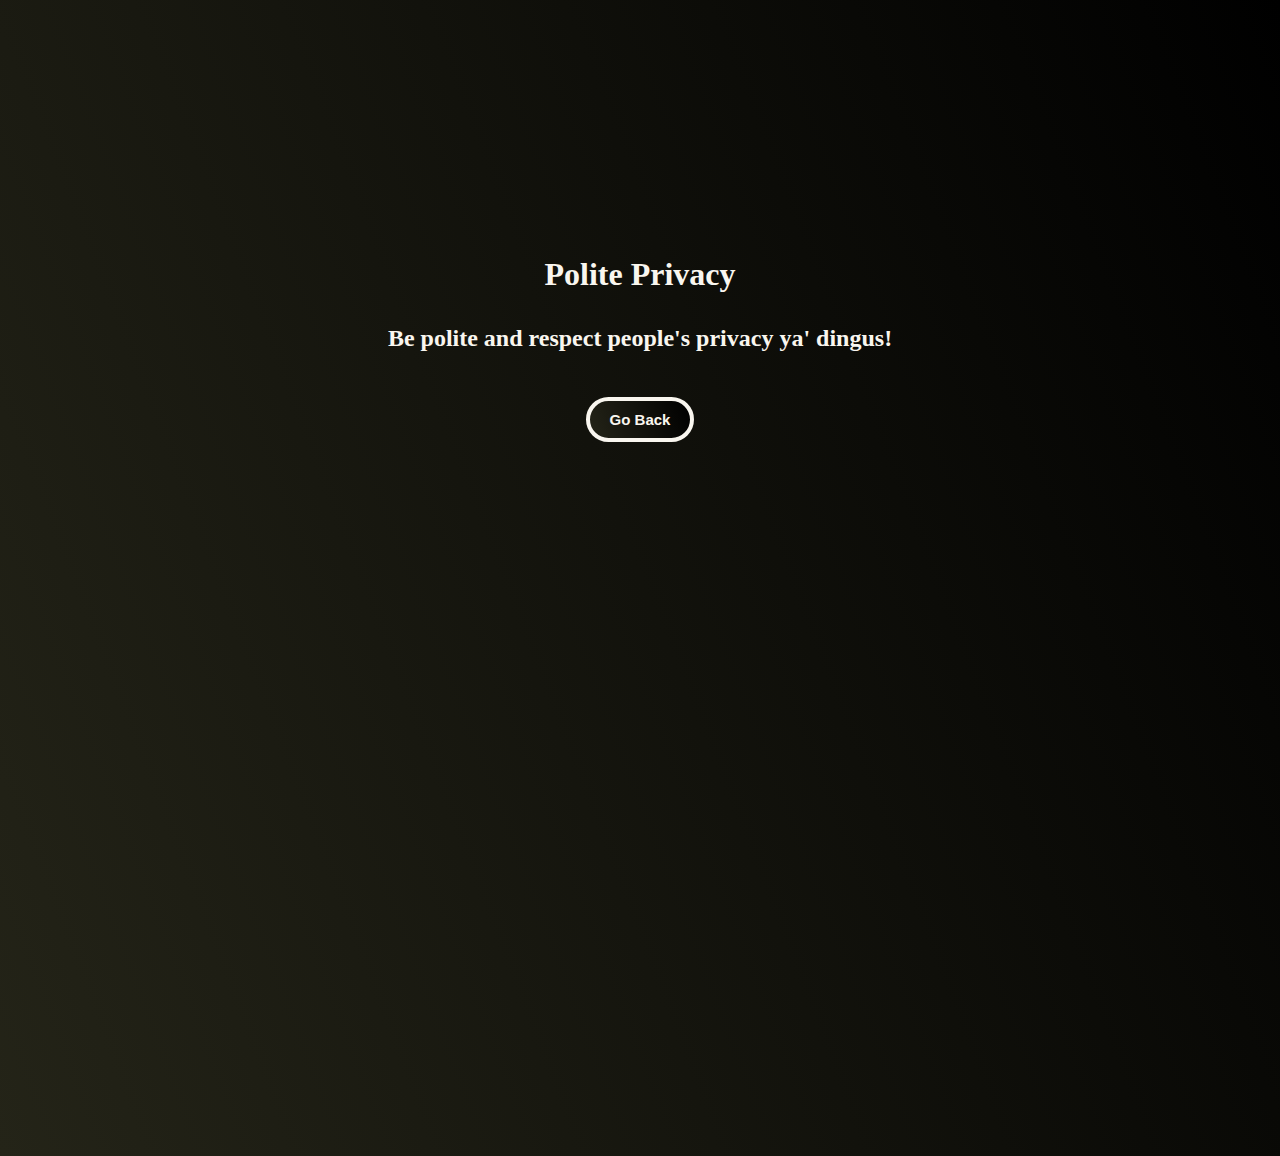
<file: Gatewatch-main/privacy.html>
<!DOCTYPE html>
<html lang="en">
  <head>
    <meta charset="UTF-8" />
    <meta name="viewport" content="width=device-width, initial-scale=1.0" />
    <title>Polite Privacy</title>
    <link rel="shortcut icon" href="./Assets/pp.png" type="image/x-icon" />
    <link rel="stylesheet" href="privacy.css" />
  </head>
  <body>
    <h1>Polite Privacy</h1>
    <h2>Be polite and respect people's privacy ya' dingus!</h2>
    <!-- No idea yet how this works, but google said that <form> is an action attribute that tells the browser where to go. While the button type submits the <form> aka navigates over to the html. I think, could have gotten that wrong. Other buttons I found used .js so... -->
    <form action="index.html">
      <button type="submit">Go Back</button>
    </form>
  </body>
</html>
</file>
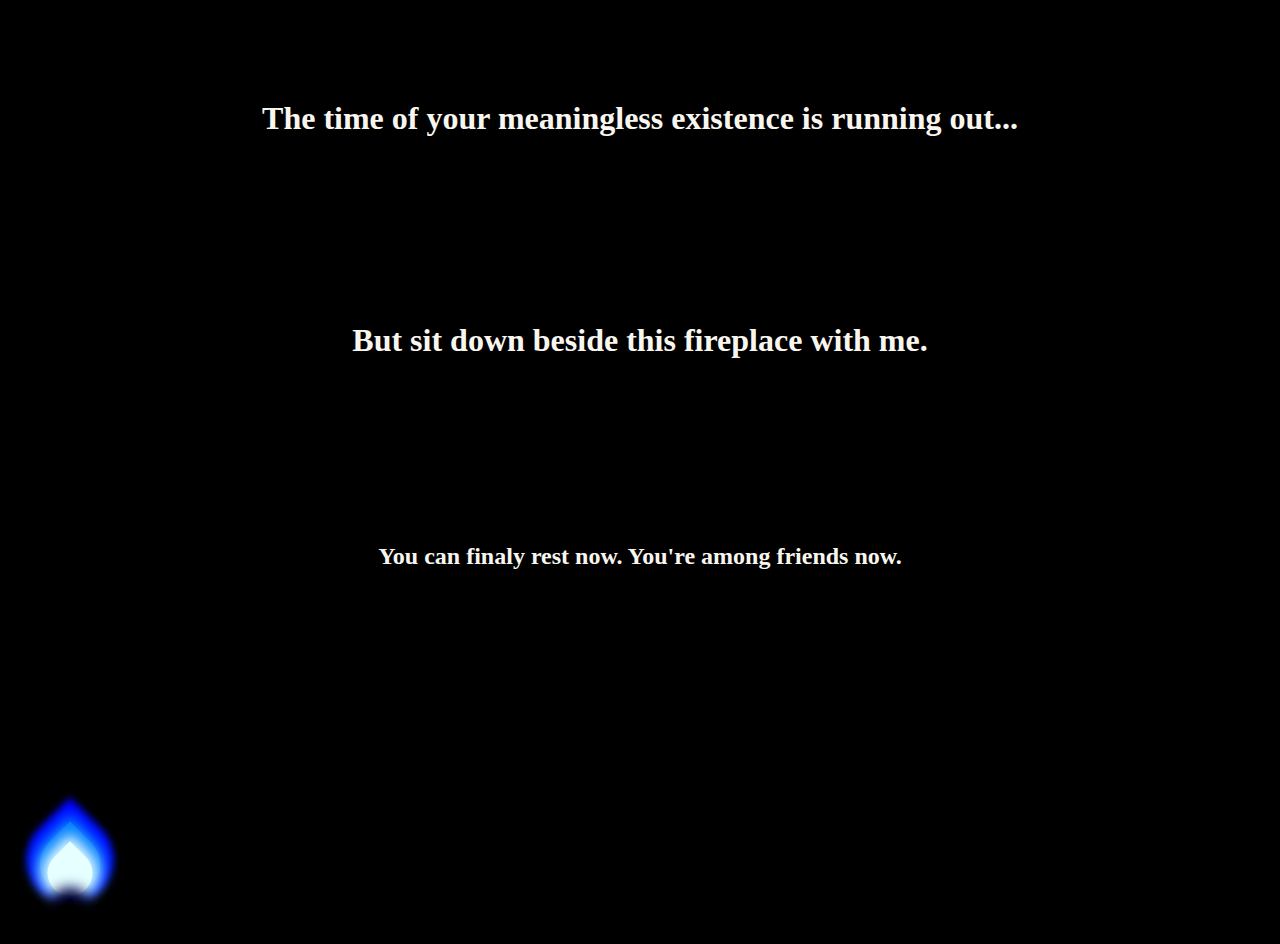
<file: Gatewatch-main/restingplace.html>
<!DOCTYPE html>
<html lang="en">
  <head>
    <meta charset="UTF-8" />
    <meta name="viewport" content="width=device-width, initial-scale=1.0" />
    <title>Resting place</title>
    <link rel="stylesheet" href="restingplace.css" />
  </head>
  <body>
    <h1>The time of your meaningless existence is running out...</h1>

    <h1>But sit down beside this fireplace with me.</h1>

    <h2>You can finaly rest now. You're among friends now.</h2>

    <section class="flame-box">
      <figure class="red flame"></figure>
      <figure class="orange flame"></figure>
      <figure class="cyan flame"></figure>
      <figure class="white flame"></figure>
      <figure class="blue circle"></figure>
      <figure class="black circle"></figure>
    </section>
  </body>
</html>
</file>
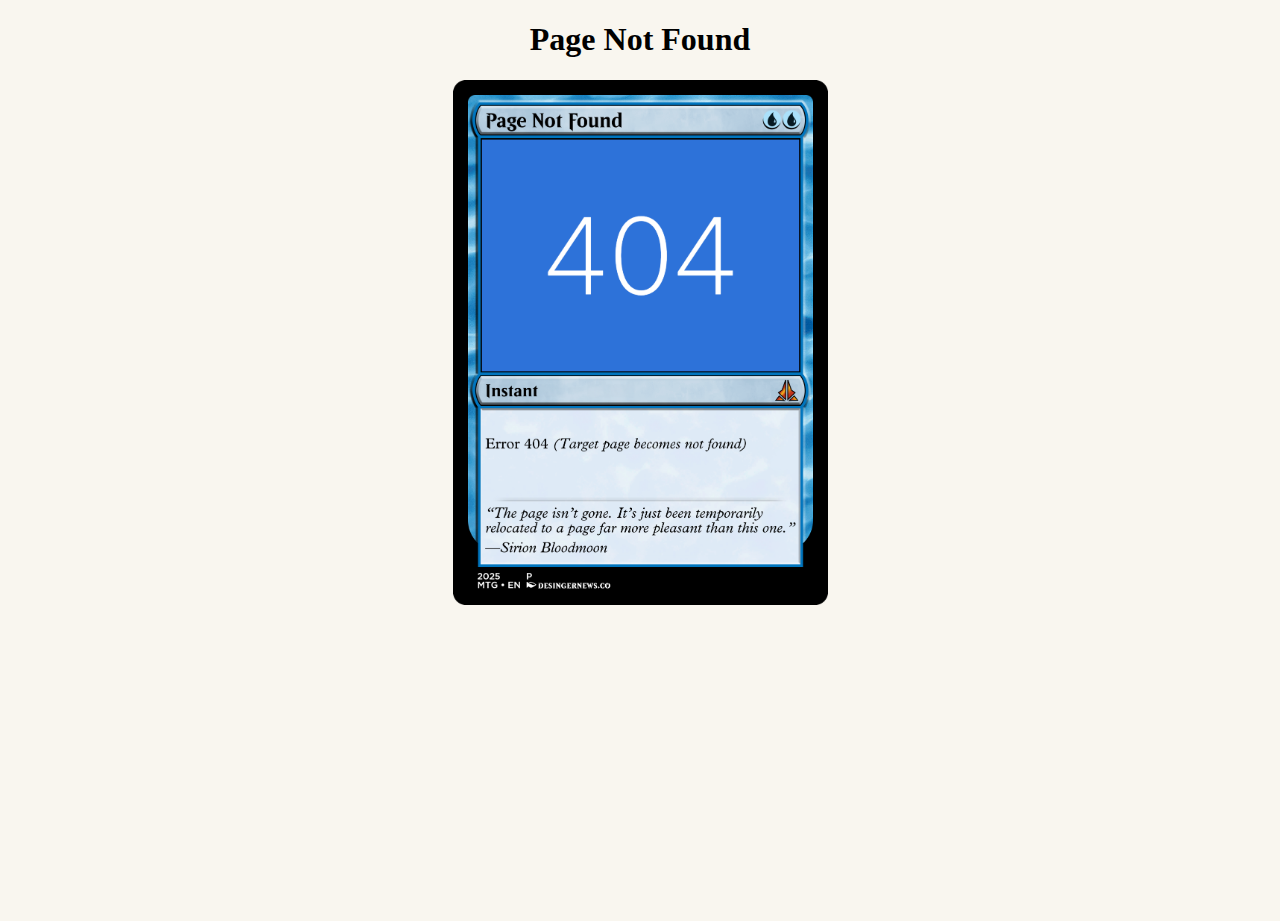
<file: Gatewatch-main/terms.html>
<!DOCTYPE html>
<html lang="en">
  <head>
    <meta charset="UTF-8" />
    <meta name="viewport" content="width=device-width, initial-scale=1.0" />
    <title>Not found - Gatewatch</title>
    <link
      rel="shortcut icon"
      href="./Assets/magic-card-symbol-oath-of-the-gatewatch.png"
      type="image/x-icon"
    />
    <link rel="stylesheet" href="terms.css" />
  </head>
  <body>
    <h1>Page Not Found</h1>
    <img src="./Assets/Page-Not-Found.png" alt="Page Not Found" />
  </body>
</html>
</file>
<file: Gatewatch-main/privacy.css>
body {
  margin: 0;
  min-height: 100vh;
  text-align: center;
  background: linear-gradient(69deg, #242418, #000000);
}

h1 {
  margin-top: 20%;
  color: #f9f6ef;
}

h2 {
  color: #f9f6ef;
  line-height: 2;
  margin-bottom: auto;
}

/* Button is an attemt to copy X.com's desing */

button {
  align-items: center;
  margin-top: 35px;
  background: linear-gradient(69deg, #242418, #000000); /* I like gradient */
  color: #f9f6ef;
  border: solid, 4px;
  border-radius: 9999px; /* I just spemmed it to mex it out, Should be a MAXpx that did the same */
  padding: 10px 20px;
  font-size: 15px;
  font-weight: bold;
  cursor: pointer;
  transition: background-color 0.2s ease;
}
</file>
<file: Gatewatch-main/restingplace.css>
body {
  height: 95vh;
  display: grid;
  place-items: center;
  background: black;
}
.flame-box {
  height: 60px;
  width: 60px;
  transform-origin: center bottom;
  animation: flicker 3ms 200ms ease-in infinite alternate;
}
.flame {
  bottom: 0;
  position: absolute;
  border-top-left-radius: 50%;
  border-bottom-left-radius: 50%;
  border-bottom-right-radius: 50%;
  transform: rotate(-45deg) scale(1.5, 1.5);
}
.yellow {
  height: 30px;
  width: 30px;
  left: 15px;
  background: #00ffff; /* Cyan */
  box-shadow: 0px 0px 9px 4px #00ffff;
}
.orange {
  left: 10px;
  width: 40px;
  height: 40px;
  background: #007fff; /* Azure */
  box-shadow: 0px 0px 9px 4px #007fff;
}
.red {
  height: 50px;
  width: 50px;
  left: 5px;
  background: #0000ff; /* Blue */
  box-shadow: 0px 0px 5px 4px #0000ff;
}
.white {
  height: 30px;
  width: 30px;
  left: 15px;
  bottom: -4px;
  background: #e6ffff; /* Light cyan */
  box-shadow: 0px 0px 9px 4px #e6ffff;
}
.circle {
  border-radius: 50%;
  position: absolute;
}
.blue {
  left: 25px;
  bottom: -25px;
  width: 10px;
  height: 10px;
  background: #000080; /* Navy */
  box-shadow: 0px 0px 15px 10px #000080;
}
.black {
  left: 10px;
  bottom: -60px;
  width: 40px;
  height: 40px;
  background: #000000;
  box-shadow: 0px 0px 15px 10px #000000;
}
@keyframes flicker {
  0% {
    transform: rotate(-1deg);
  }
  20% {
    transform: rotate(1deg);
  }
  40% {
    transform: rotate(-1deg);
  }
  60% {
    transform: rotate(1deg) scaleY(1.04);
  }
  80% {
    transform: rotate(-2deg) scaleY(0.92);
  }
  100% {
    transform: rotate(1deg);
  }
}

h1 {
  color: #f9f6ef;
}

h2 {
  color: #f9f6ef;
}

h3 {
  color: #f9f6ef;
}
</file>
<file: Gatewatch-main/terms.css>
body {
  margin: 0;
  min-height: 100vh;
  text-align: center;
  background-color: #f9f6ef;
}

img {
  align-items: center;
  height: 525px;
  width: 375px;
}
</file>
